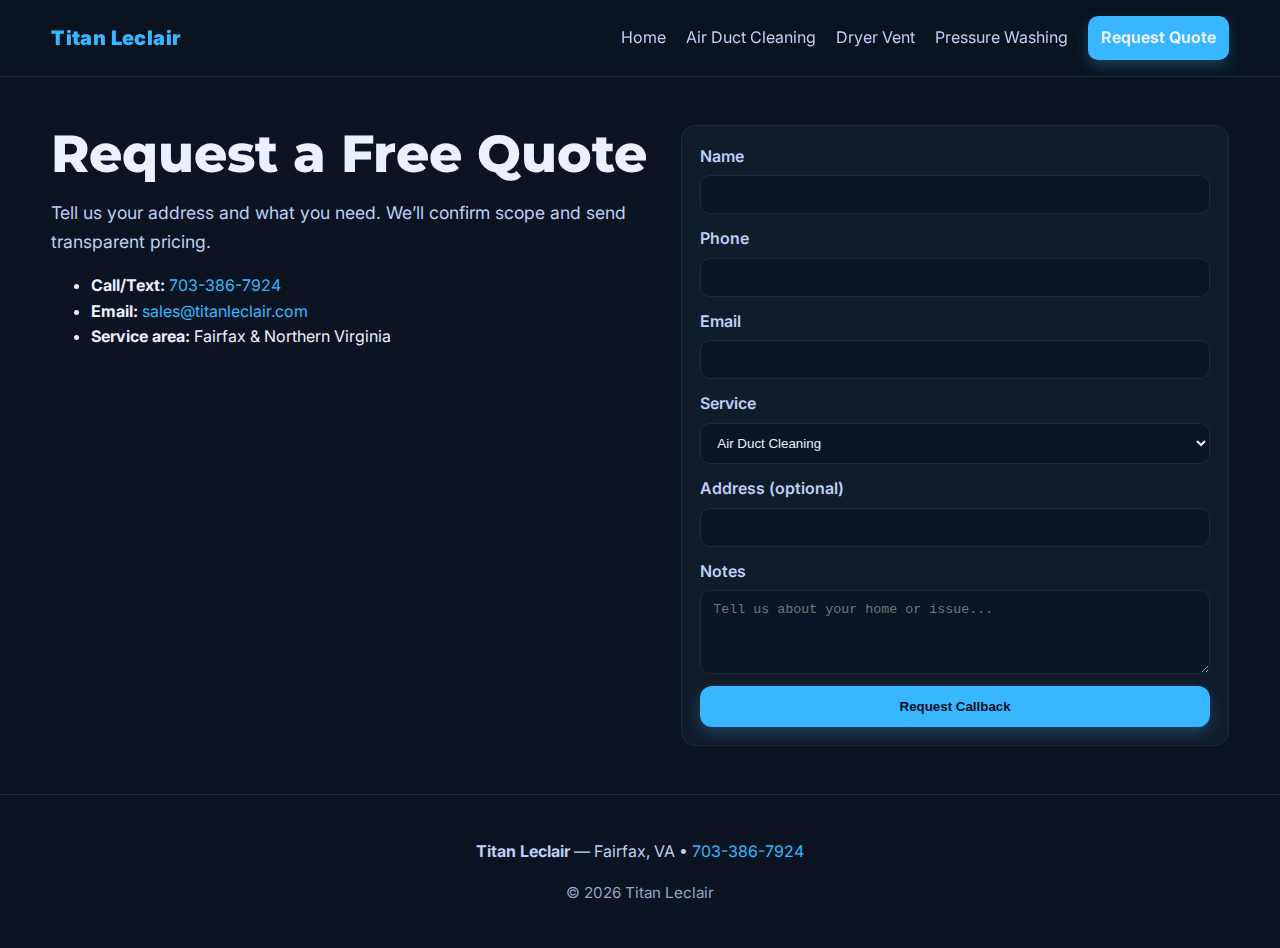
<file: contact.html>
<!doctype html>
<html lang="en">
<head>
  <meta charset="utf-8">
  <meta name="viewport" content="width=device-width, initial-scale=1">
  <title>Contact — Titan Leclair</title>
  <link rel="stylesheet" href="style.css">
  <link href="https://fonts.googleapis.com/css2?family=Inter:wght@400;500;600;700;800&family=Montserrat:wght@600;700;800&display=swap" rel="stylesheet">
  <script defer src="main.js"></script>
</head>
<body>
<header class="site-header">
  <div class="container flex between center">
    <a class="brand" href="index.html">Titan Leclair</a>
    <nav class="nav">
      <button class="nav-toggle" aria-label="Menu"></button>
      <ul class="nav-list">
        <li><a href="index.html">Home</a></li>
        <li><a href="air-duct.html">Air Duct Cleaning</a></li>
        <li><a href="dryer-vent.html">Dryer Vent</a></li>
        <li><a href="pressure-washing.html">Pressure Washing</a></li>
        <li><a class="active btn btn-sm btn-primary" href="contact.html">Request Quote</a></li>
      </ul>
    </nav>
  </div>
</header>

<section class="sub-hero">
  <div class="container grid two">
    <div>
      <h1>Request a Free Quote</h1>
      <p class="lead">Tell us your address and what you need. We’ll confirm scope and send transparent pricing.</p>
      <ul class="contact-points">
        <li><strong>Call/Text:</strong> <a href="tel:17033867924">703-386-7924</a></li>
        <li><strong>Email:</strong> <a href="mailto:sales@titanleclair.com">sales@titanleclair.com</a></li>
        <li><strong>Service area:</strong> Fairfax & Northern Virginia</li>
      </ul>
    </div>
    <div>
      <form class="quote-form card" action="https://formspree.io/f/mwkgrqnb" method="POST">
        <label>Name<input name="name" required></label>
        <label>Phone<input name="phone" required></label>
        <label>Email<input type="email" name="email" required></label>
        <label>Service
          <select name="service">
            <option>Air Duct Cleaning</option>
            <option>Dryer Vent Cleaning</option>
            <option>Pressure Washing</option>
          </select>
        </label>
        <label>Address (optional)<input name="address"></label>
        <label>Notes<textarea name="notes" rows="4" placeholder="Tell us about your home or issue..."></textarea></label>
        <button class="btn btn-primary" type="submit">Request Callback</button>
        <input type="hidden" name="_subject" value="New Website Lead — Titan Leclair">
      </form>
    </div>
  </div>
</section>

<footer class="site-footer">
  <div class="container">
    <p><strong>Titan Leclair</strong> — Fairfax, VA • <a href="tel:17033867924">703-386-7924</a></p>
    <p class="copyright">© <span id="year"></span> Titan Leclair</p>
  </div>
</footer>
</body>
</html>
</file>
<file: style.css>
:root{
  --bg:#0b1420;
  --card:#111c2b;
  --deep:#0f1a2a;
  --text:#e9f1ff;
  --muted:#bcd0f7;
  --primary:#38b6ff; /* your blue */
  --primary-600:#1ea5f5;
  --outline:#1d2a3c;
  --radius:14px;
  --shadow:0 10px 26px rgba(0,0,0,.35);
}

*{box-sizing:border-box}
html,body{margin:0;padding:0;background:var(--bg);color:var(--text);font-family:Inter,system-ui,-apple-system,Segoe UI,Roboto,Helvetica,Arial,sans-serif;line-height:1.6}
img{max-width:100%;height:auto;display:block}
a{color:var(--primary);text-decoration:none}
a:hover{opacity:.9}
h1,h2,h3{font-family:Montserrat,Inter,system-ui,sans-serif;margin:0 0 .5rem}
h1{font-size:clamp(32px,5vw,52px);line-height:1.1;font-weight:800}
h2{font-size:clamp(24px,3.2vw,34px);font-weight:800}
h3{font-size:clamp(18px,2vw,22px);font-weight:700}
.lead{font-size:1.1rem;color:var(--muted);max-width:60ch}
.container{width:min(1180px,92%);margin-inline:auto}
.grid{display:grid;gap:28px}
.grid.two{grid-template-columns:1.1fr 1fr}
.flex{display:flex;gap:16px}
.center{align-items:center}
.between{justify-content:space-between}
.wrap{flex-wrap:wrap}

/* Header / Nav */
.site-header{position:sticky;top:0;z-index:30;background:rgba(11,20,32,.75);backdrop-filter:blur(8px);border-bottom:1px solid var(--outline)}
.brand{font-weight:900;font-size:20px;letter-spacing:.4px}
.nav-toggle{display:none;width:38px;height:38px;border:1px solid var(--outline);background:linear-gradient(transparent 40%,var(--text) 40%,var(--text) 60%,transparent 0),linear-gradient(transparent 80%,var(--text) 80%,var(--text) 100%,transparent 0);border-radius:8px}
.nav-list{display:flex;gap:20px;align-items:center;list-style:none;margin:0;padding:16px 0}
.nav-list a{color:var(--muted)}
.nav-list a.active{color:var(--text)}
.btn{display:inline-flex;align-items:center;justify-content:center;font-weight:700;border-radius:12px;padding:12px 18px;border:1px solid var(--outline);transition:.15s all}
.btn-sm{padding:8px 12px;border-radius:10px}
.btn-lg{padding:14px 22px;font-size:1.05rem}
.btn-primary{background:var(--primary);color:#031220;border-color:transparent;box-shadow:0 6px 14px rgba(56,182,255,.25)}
.btn-ghost{background:transparent;color:var(--text)}
.pill{display:inline-block;background:var(--deep);border:1px solid var(--outline);padding:8px 12px;border-radius:999px;color:var(--muted);font-weight:600;margin-bottom:14px}

/* Hero */
.hero{padding:64px 0}
.hero-grid{grid-template-columns:1.1fr 1fr;align-items:center}
.hero-img{border-radius:18px;box-shadow:var(--shadow)}
.hero-bullets{margin:14px 0 0;padding-left:18px;color:var(--muted)}
.cta-row{display:flex;gap:12px;margin:18px 0}

/* Cards / sections */
.trust{padding:34px 0 8px}
.trust-grid{display:grid;gap:18px;grid-template-columns:repeat(3,1fr)}
.trust-card{background:var(--card);padding:22px;border-radius:var(--radius);border:1px solid var(--outline)}
.link-arrow::after{content:" →"}

.why{padding:58px 0}
.media-stack{position:relative}
.media-stack .rounded{border-radius:18px;box-shadow:var(--shadow)}
.media-stack .overlay{position:absolute;right:-22px;bottom:-22px;width:70%;border:3px solid var(--bg)}

.reviews{padding:46px 0}
.cards-3{display:grid;gap:18px;grid-template-columns:repeat(3,1fr)}
.review{background:var(--card);border:1px solid var(--outline);padding:20px;border-radius:var(--radius)}
.review p{margin:0 0 8px}

.contact-cta{padding:52px 0;background:linear-gradient(180deg,var(--deep),transparent)}
.quote-form{display:grid;gap:12px;background:var(--card);border:1px solid var(--outline);padding:18px;border-radius:var(--radius)}
.quote-form label{display:grid;gap:6px;font-weight:600;color:var(--muted)}
input,select,textarea{background:#0b1624;color:var(--text);border:1px solid var(--outline);border-radius:10px;padding:11px 12px}

.sub-hero{padding:48px 0}
.content{padding:28px 0 40px}
.checklist,.bullets{margin:12px 0 0;padding-left:18px}
.checklist li::marker{content:"✔  "}
.bullets li::marker{content:"•  "}

.contact-strip{padding:22px 0;border-top:1px solid var(--outline);border-bottom:1px solid var(--outline);background:var(--deep)}

.site-footer{padding:28px 0;border-top:1px solid var(--outline);text-align:center;color:var(--muted)}
.copyright{color:#90a6c9;font-size:.95rem}

/* Cards */
.card{background:var(--card);border:1px solid var(--outline);border-radius:var(--radius);padding:18px}

/* Responsive */
@media (max-width: 980px){
  .grid.two,.hero-grid{grid-template-columns:1fr}
  .media-stack .overlay{display:none}
  .trust-grid,.cards-3{grid-template-columns:1fr}
  .nav-toggle{display:block}
  .nav-list{display:none;flex-direction:column;align-items:flex-start;background:var(--bg);position:absolute;right:4%;top:64px;border:1px solid var(--outline);border-radius:12px;padding:10px}
  .nav-list.show{display:flex}
}
</file>
